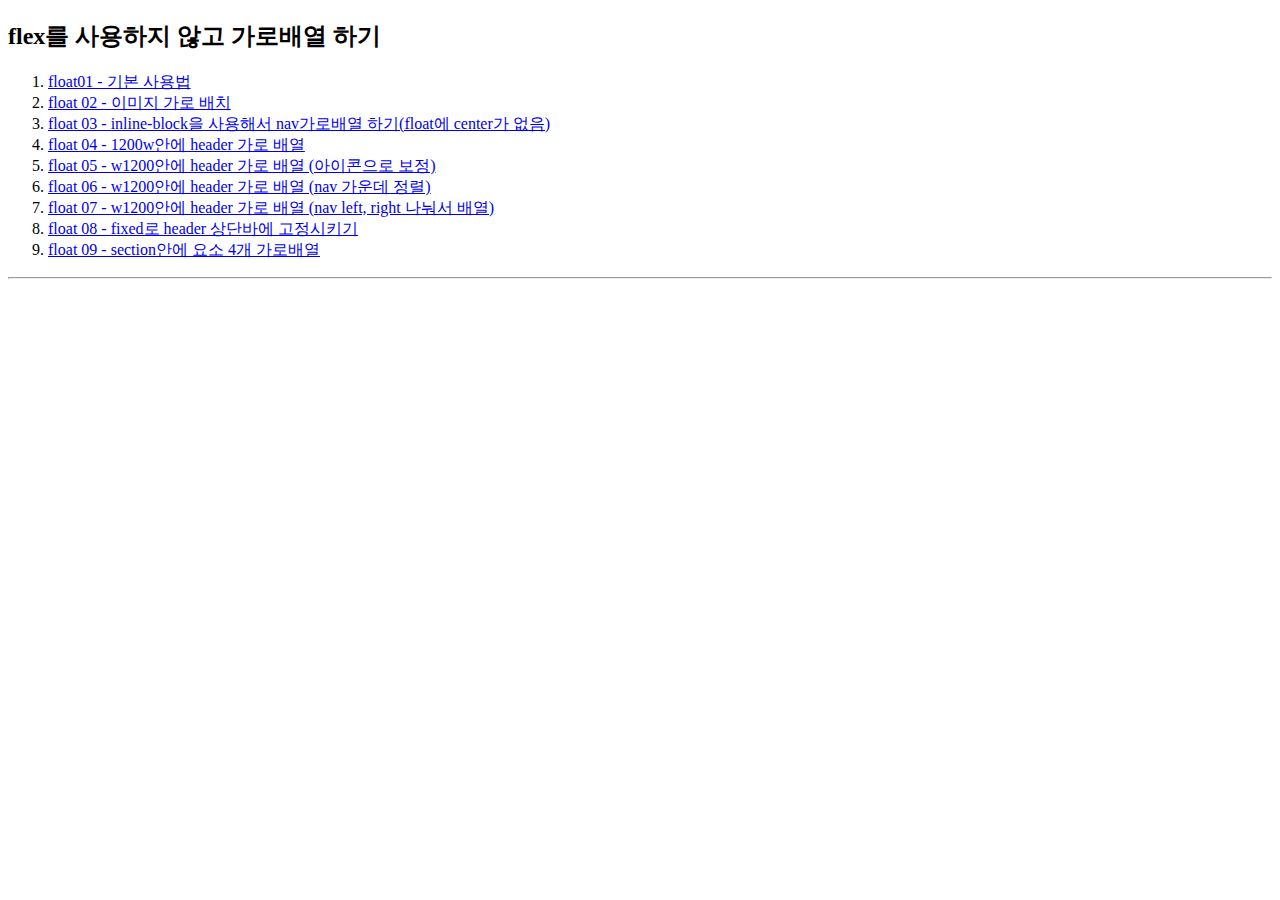
<file: index.html>
<!DOCTYPE html>
<html lang="ko">

<head>
    <meta charset="UTF-8">
    <meta http-equiv="X-UA-Compatible" content="IE=edge">
    <meta name="viewport" content="width=device-width, initial-scale=1.0">
    <title>css layout - float</title>
</head>

<body>
    <h2>flex를 사용하지 않고 가로배열 하기</h2>
    <ol>
        <li><a href="./doc/float01.html" target="_blank">float01 - 기본 사용법</a></li>
        <li><a href="./doc/float02.html" target="_blank">float 02 - 이미지 가로 배치</a></li>
        <li><a href="./doc/float03.html" target="_blank">float 03 - inline-block을 사용해서 nav가로배열 하기(float에 center가 없음)</a>
        </li>
        <li><a href="./doc/float04.html" target="_blank">float 04 - 1200w안에 header 가로 배열</a></li>
        <li><a href="./doc/float05.html" target="_blank">float 05 - w1200안에 header 가로 배열 (아이콘으로 보정)</a></li>
        <li><a href="./doc/float06.html" target="_blank">float 06 - w1200안에 header 가로 배열 (nav 가운데 정렬)</a></li>
        <li><a href="./doc/float07.html" target="_blank">float 07 - w1200안에 header 가로 배열 (nav left, right 나눠서 배열)</a>
        </li>
        <li><a href="./doc/float08.html" target="_blank">float 08 - fixed로 header 상단바에 고정시키기</a></li>
        <li><a href="./doc/float09.html" target="_blank">float 09 - section안에 요소 4개 가로배열</a></li>
    </ol>
    <hr />
</body>

</html>
</file>
